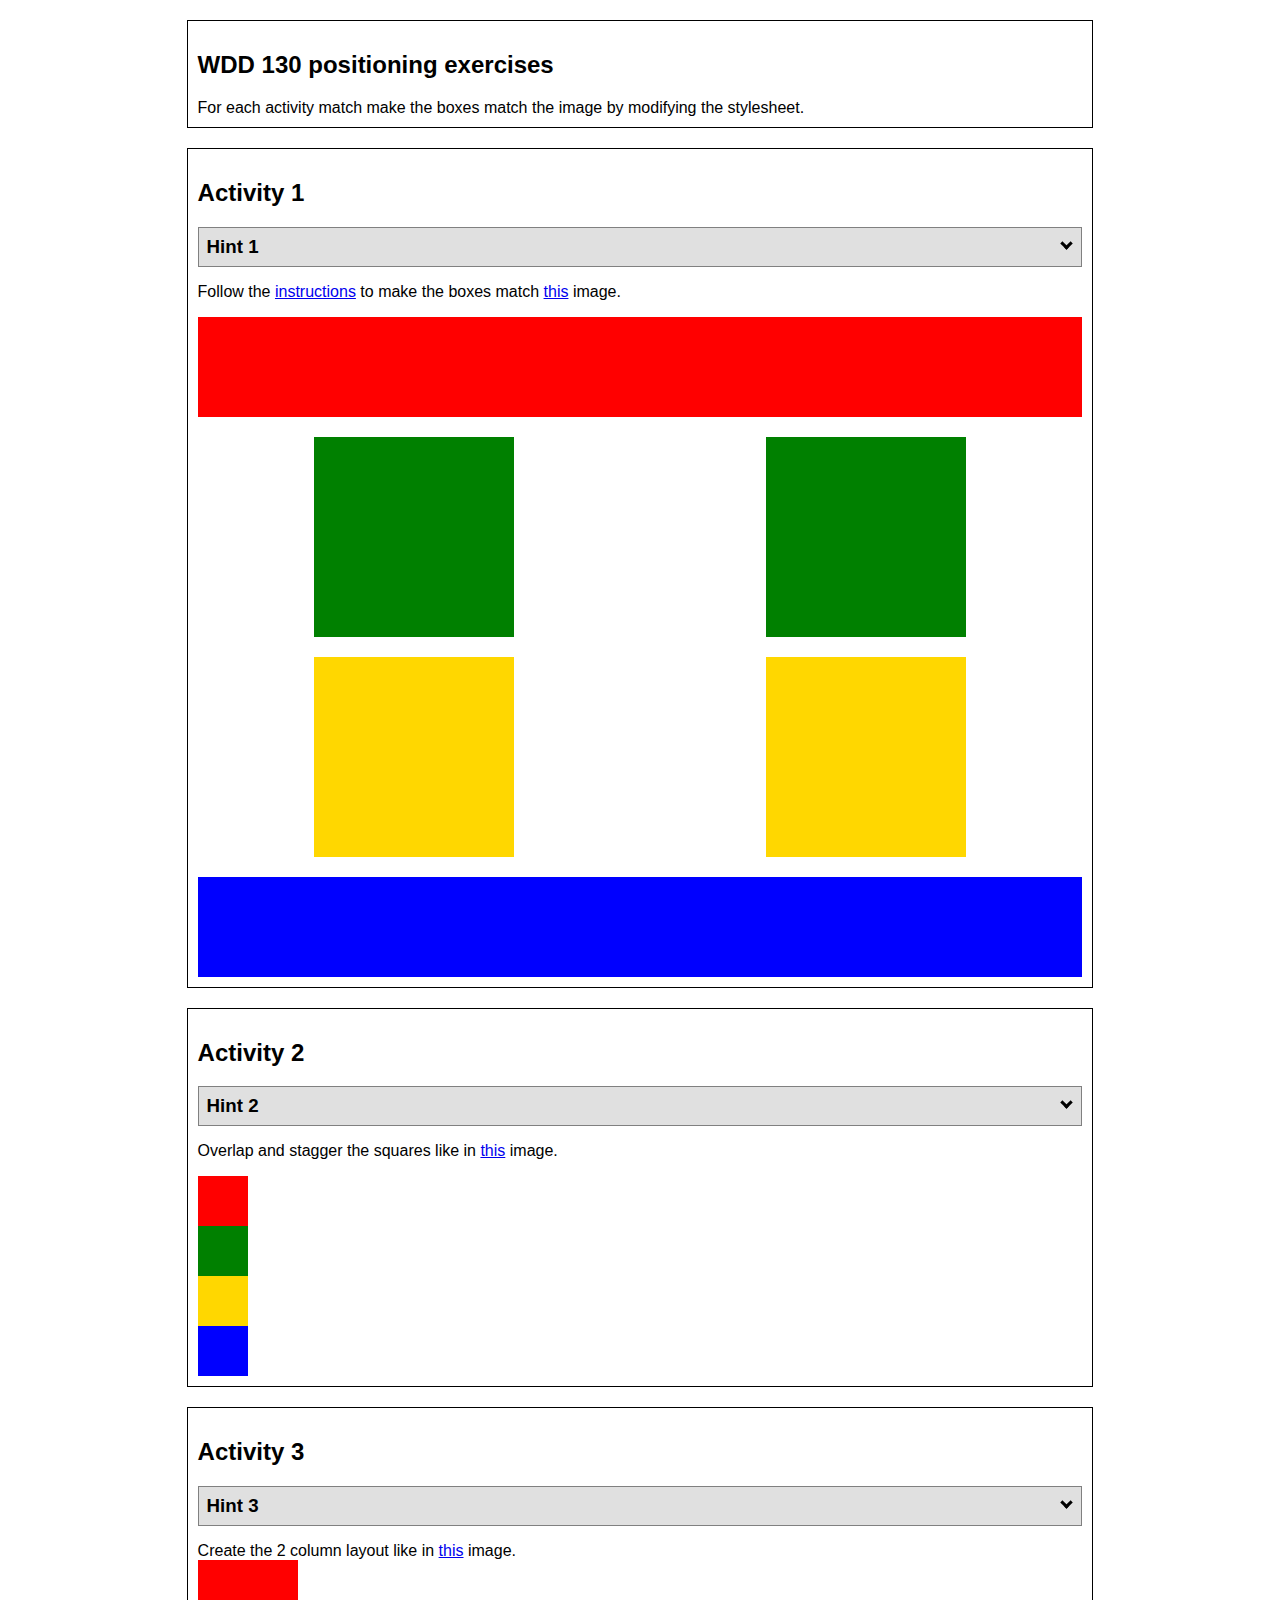
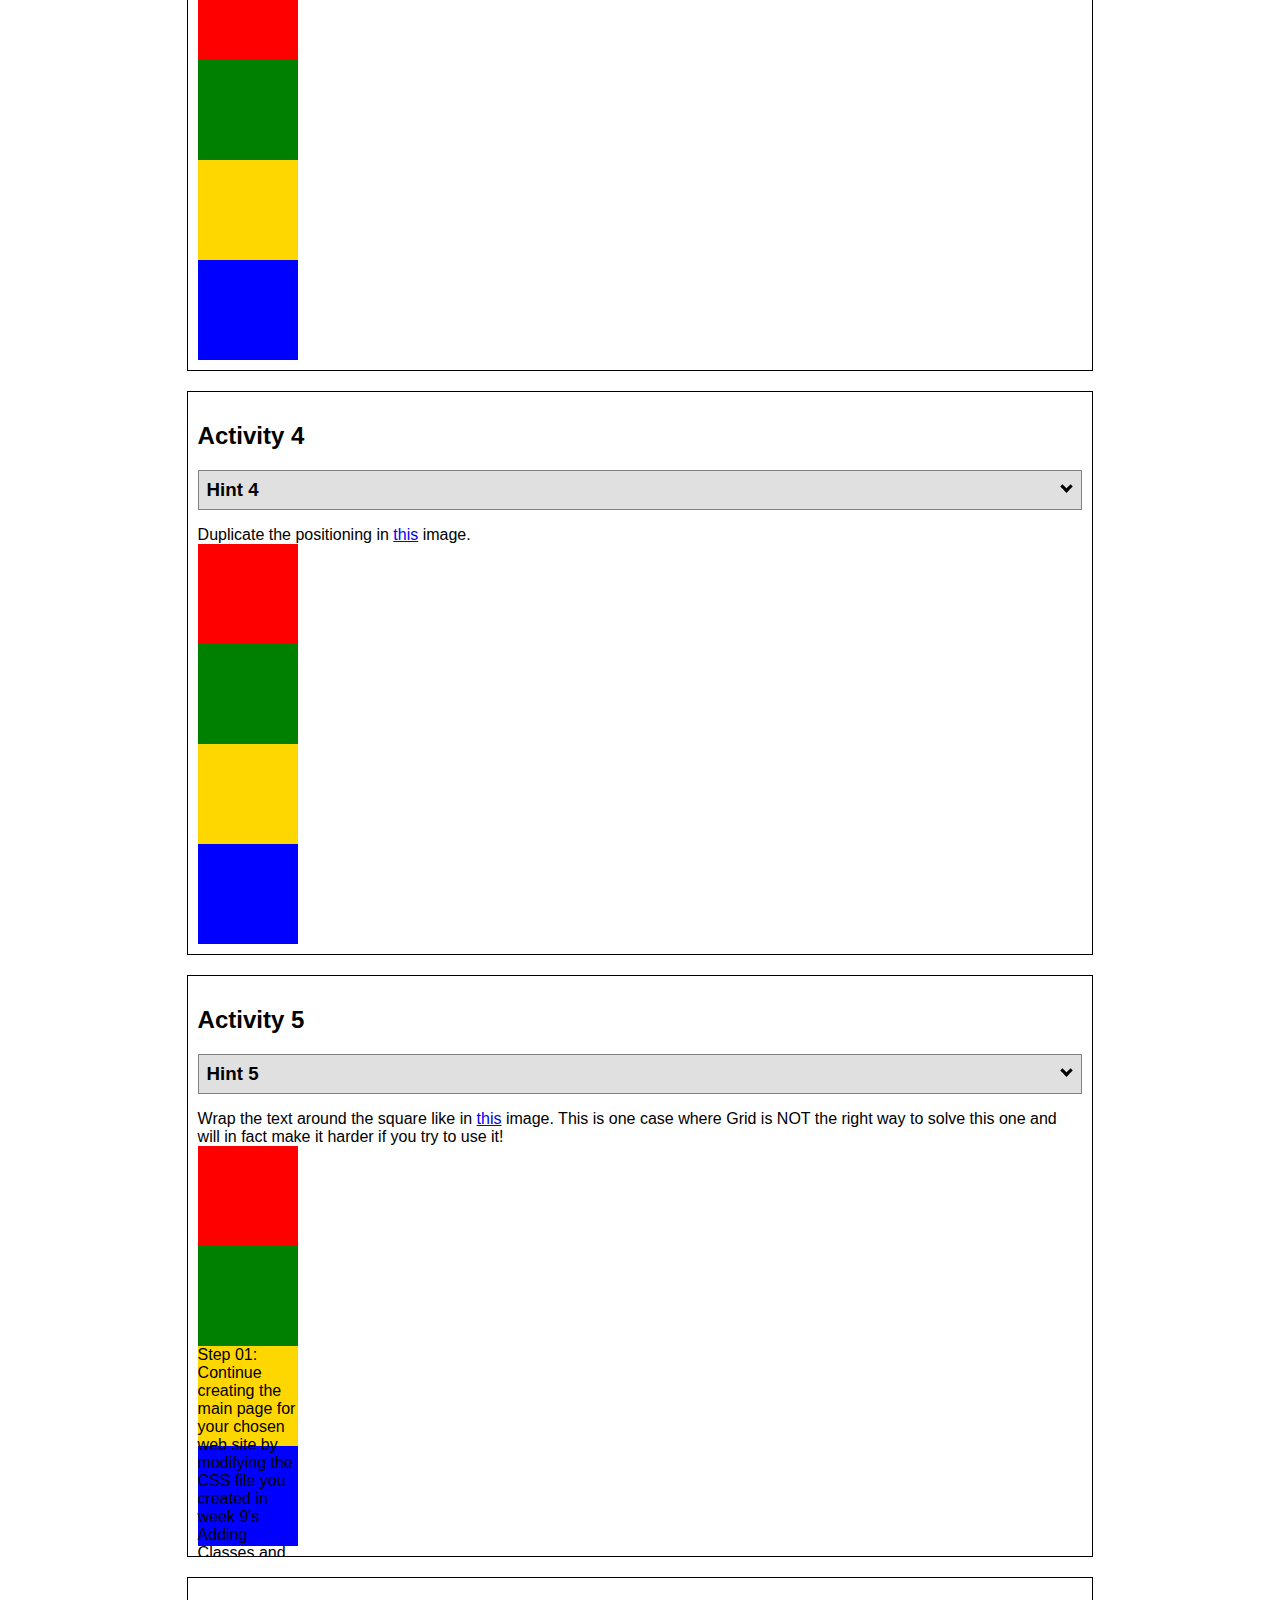
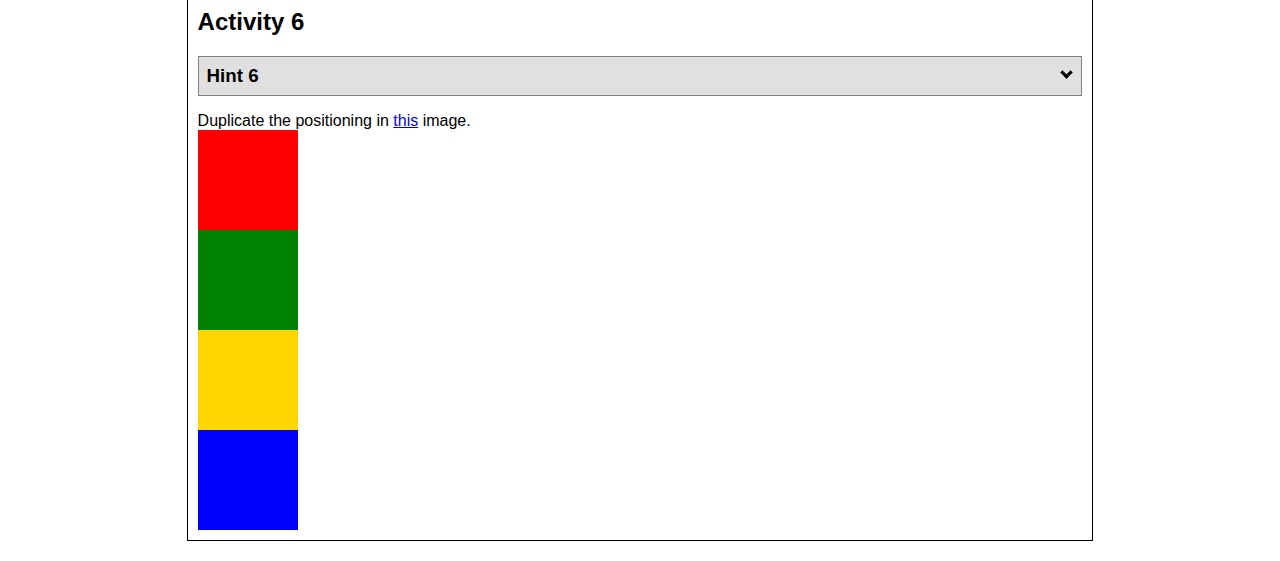
<file: positioning/positioning.html>
<!DOCTYPE html>
<html lang="en">
  <head>
    <!-- HTML - Name: positioning.html -->
    <title>Positioning Activity</title>
    <link rel="stylesheet" type="text/css" href="positionstyles.css" />
  </head>
  <body>
    <div class="activity">
      <h2>WDD 130 positioning exercises</h2>
      For each activity match make the boxes match the image by modifying the stylesheet.</div>
    <div class="activity">
      <h2>Activity 1</h2>
      <section class="hint"><input type="checkbox" ><i></i> <h3>Hint 1</h3><div><p>Check out the <a href="https://byui-wdd.github.io/wdd130/activities/w06-css-positioning.html" target="_blank">activity instructions</a> in Ilearn!</p></div></section>
      <p>Follow the <a href="https://byui-wdd.github.io/wdd130/activities/w06-css-positioning.html" target="_blank">instructions</a> to make the boxes match  <a href="https://byui-wdd.github.io/wdd130/images/example1.png" target="_blank">this</a> image.</p>
      <div class="content1" >
        <div class="red1" ></div>
        <div class="green1" ></div>
        <div class="green1" ></div>
        <div class="yellow1"></div>
        <div class="yellow1"></div>
        <div class="blue1"></div>
      </div>
    </div>
    <div class="activity">
      <h2>Activity 2</h2>
      <section class="hint"><input type="checkbox" > <h3>Hint 2</h3><i></i><div>
      <ul>
      <li>grid-template-columns: 50px 50px 50px 50px 50px </li></ul></div></section>
      <p>Overlap and stagger the squares like in <a href="https://byui-wdd.github.io/wdd130/images/example2.png" target="_blank">this</a> image.</p>
      <div class="content2" >
        <div class="red2" ></div>
        <div class="green2" ></div>
        <div class="yellow2"></div>
        <div class="blue2"></div>
      </div>
    </div>
    <div class="activity">
      <h2>Activity 3</h2>
      <section class="hint"><input type="checkbox" > <h3>Hint 3</h3><i></i><div><p>This one is going to be best solved with CSS Grid. Remember to make the boxes the right width first...then start moving them around. </p><h4>Properties used:</h4><ul><li>display:grid;</li><li>grid-template-columns:</li><li>grid-column-gap:</li>
        <li>grid-column:</li>  </ul></div></section>
      Create the 2 column layout like in <a href="https://byui-wdd.github.io/wdd130/images/example3.png" target="_blank">this</a>  image.
      <div class="content3" >
        <div class="red3" ></div>
        <div class="green3" ></div>
        <div class="yellow3"></div>
        <div class="blue3"></div>
      </div>
    </div>
    <div class="activity">
      <h2>Activity 4</h2>
      <section class="hint"><input type="checkbox" > <h3>Hint 4</h3><i></i><div><p>For the others we have been primarily concerned with width. For this one you will need to adjust height as well. </p><h4>Properties used:</h4><ul><li>display:grid;</li><li>grid-template-columns:</li><li>grid-row:</li></ul></div></section>
      Duplicate the positioning in <a href="https://byui-wdd.github.io/wdd130/images/example4.png" target="_blank">this</a> image. 
      <div class="content4" >
        <div class="red4" ></div>
        <div class="green4" ></div>
        <div class="yellow4"></div>
        <div class="blue4"></div>
      </div>
    </div>

    <div class="activity">
      <h2>Activity 5</h2>
      <section class="hint"><input type="checkbox" > <h3>Hint 5</h3><i></i><div><p>Grid is <strong>not</strong> the right way to do this.  In fact there is only one way to really do that...and that is with float. Remember that we float the thing we want the text to wrap around.  Also remember to start by making all the shapes the right size and shape.</p><h4>Properties used:</h4><ul><li>float: left;</li></ul></div></section>
      Wrap the text around the square like in <a href="https://byui-wdd.github.io/wdd130/images/example5.png" target="_blank">this</a> image. This is one case where Grid is NOT the right way to solve this one and will in fact make it harder if you try to use it!
      <div class="content5" >
        <div class="red5" ></div>
        <div class="green5" ></div>
        <div class="yellow5">Step 01: Continue creating the main page for your chosen web site by modifying the CSS file you created in week 9's Adding Classes and IDs to Your Website assignment. This week, you will position all of the content on your main page using the CSS positioning techniques taught in KhanAcademy. When you are done, your webpage layout should reflect what you outlined in the wireframe you designed in the assignment Your Own Site Diagram and Wireframe in week 3. <br />
          If you have changed your mind on how you want the content of your main page laid out, take an opportunity to update your wireframe before completing this assignment (it is much easier to experiment with different layouts in a wireframe than it is to do so by modifying the CSS). Also, if you find that you are having trouble with using CSS positioning, feel free to review the concepts at the learn layout site: http://learnlayout.com/. You should be able to apply these principles to your site. For futher help, refer back to the Max Design site used in the beginning of the course for an example of how to implement your site design.</div>
        <div class="blue5"></div>
      </div>
    </div>
    <div class="activity">
      <h2>Activity 6</h2>
      <section class="hint"><input type="checkbox" > <h3>Hint 6</h3><i></i><div><p>This one is all about visualizing the grid behind the layout. If you are having a hard time doing that first: all the sizes are even multiples of 100, and second here is another example with the lines drawn: <a href="https://byui-wdd.github.io/wdd130/images/example6-hint.png" target="_blank">example 6 with lines</a>. For this one you will find it easiest if you use px for the column width. You can also use <kbd>z-index</kbd> to control the element layering.    </p><h4>Properties used:</h4><ul><li>display:grid;</li><li>grid-template-columns:</li><li>grid-column:</li><li>grid-row:</li><li><a href="https://www.w3schools.com/cssref/pr_pos_z-index.asp" target="_blank">z-index:</a></li></ul></div></section>
      Duplicate the positioning in <a href="https://byui-wdd.github.io/wdd130/images/example6.png" target="_blank">this</a> image.
      <div class="content6" >
        <div class="red6" ></div>
        <div class="green6" ></div>
        <div class="yellow6"></div>
        <div class="blue6"></div>
      </div>
    </div>
  </body>
</html>
</file>
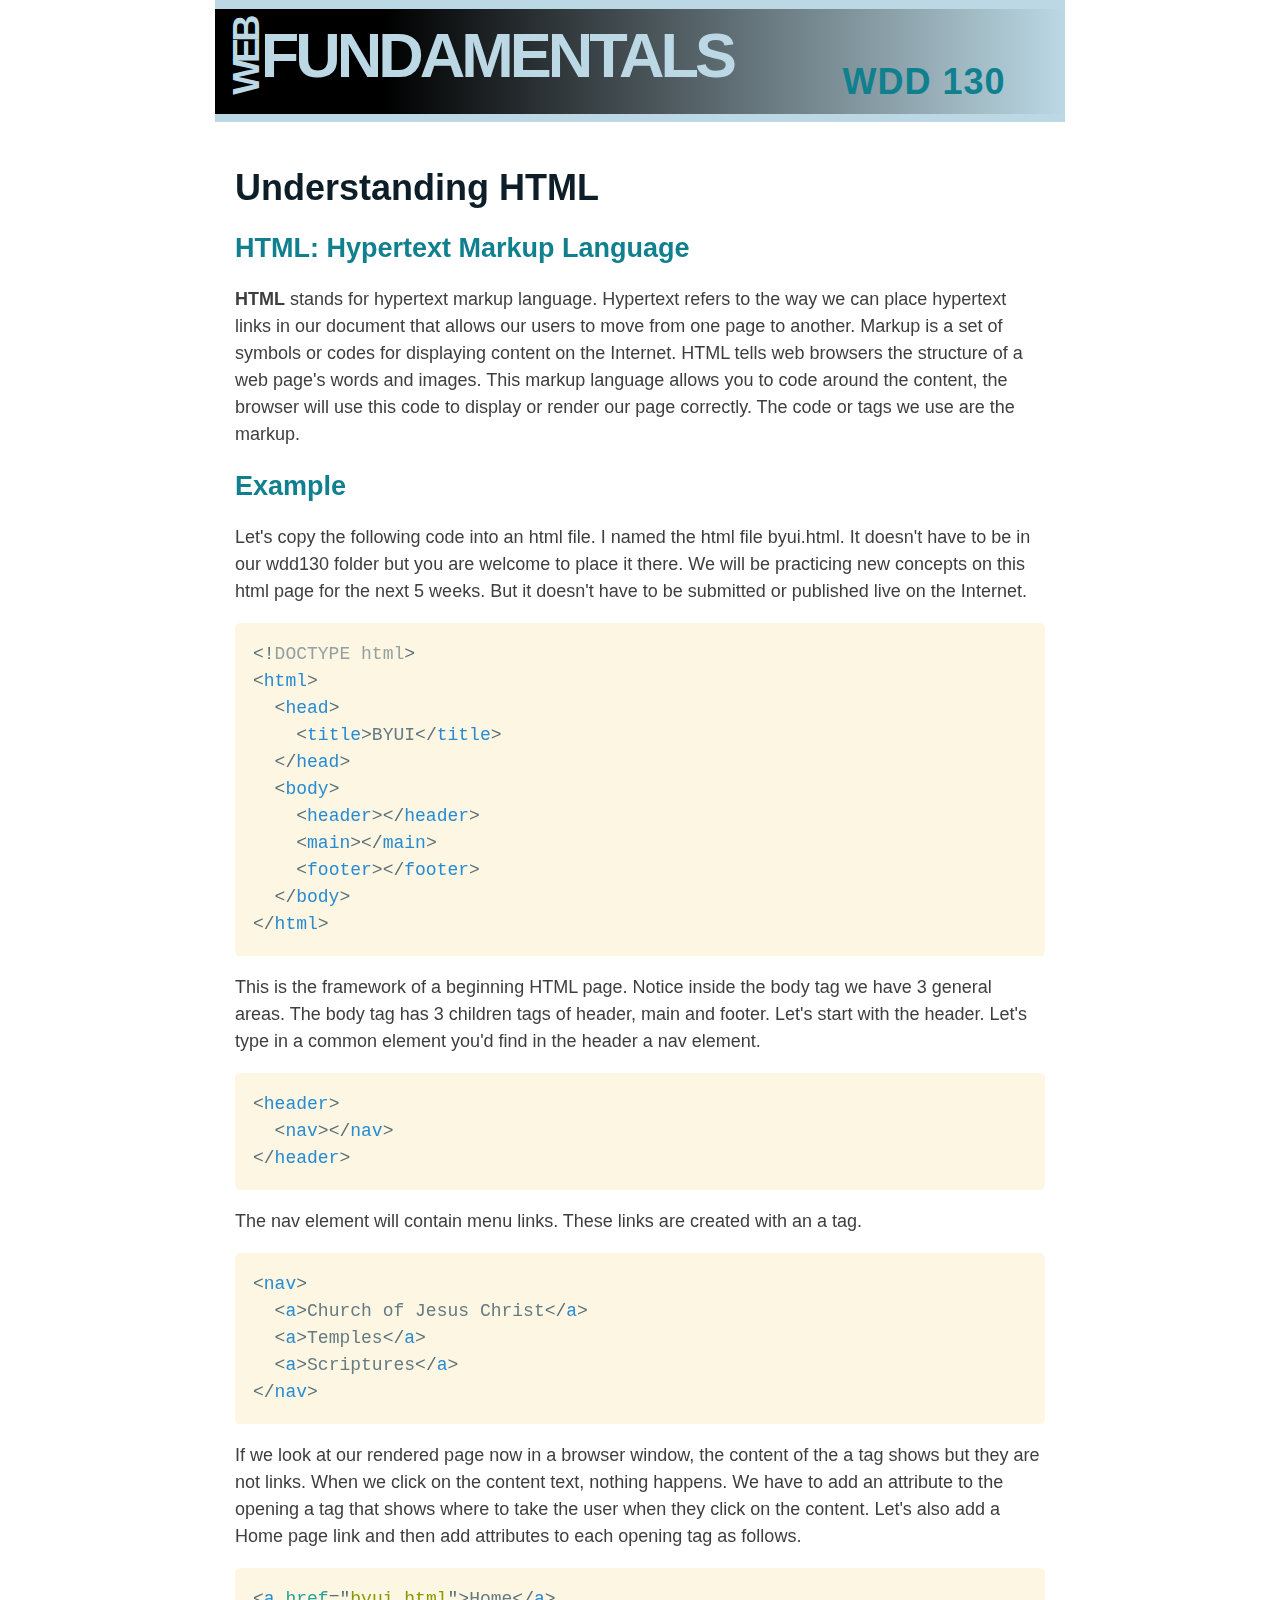
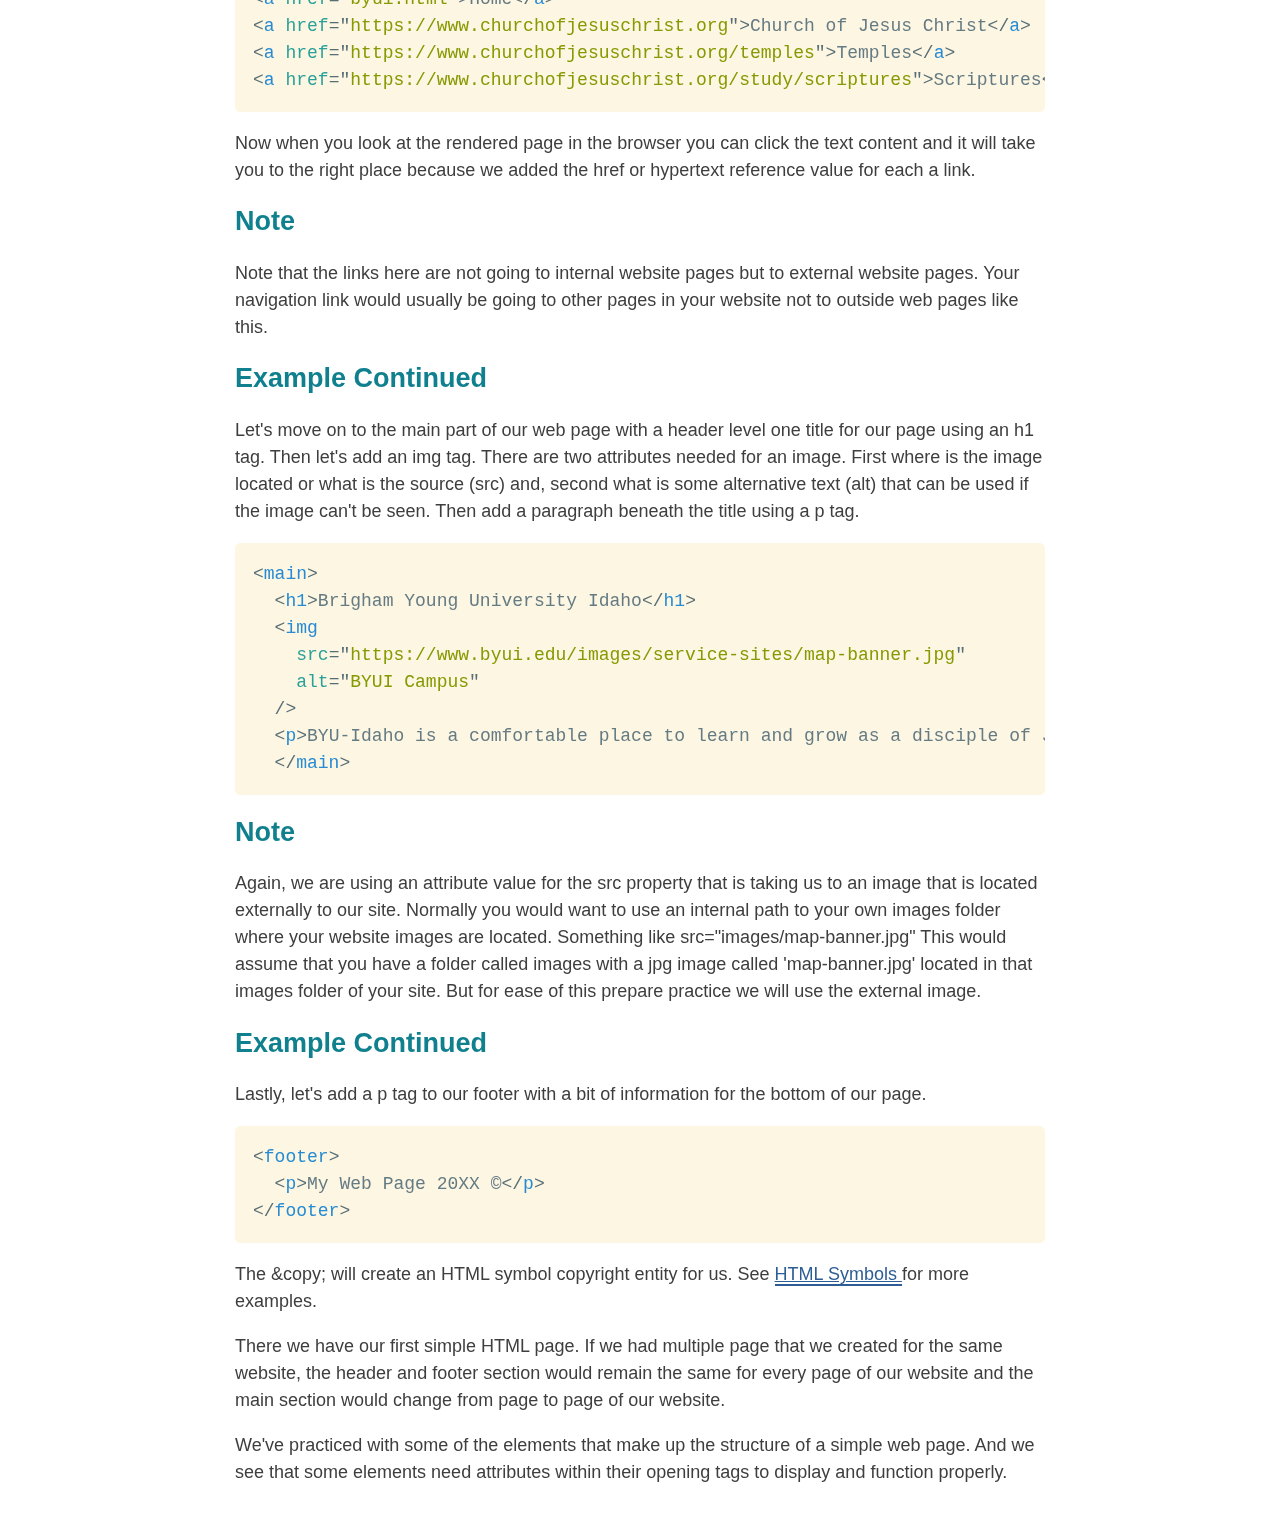
<file: W01 - WDD130/HTML Intro Practice.html>
<!DOCTYPE html>
<!-- saved from url=(0073)https://byui-wdd.github.io/wdd130/activities/w01-html-intro-practice.html -->
<html lang="en"><head><meta http-equiv="Content-Type" content="text/html; charset=UTF-8">
    
    <meta http-equiv="X-UA-Compatible" content="IE=edge">
    <meta name="viewport" content="width=device-width, initial-scale=1.0">
    <link rel="stylesheet" href="./HTML Intro Practice_files/prism-light.css">
    <link rel="stylesheet" href="./HTML Intro Practice_files/course.css">
    <title>HTML Intro Practice</title>
</head>

<body data-new-gr-c-s-check-loaded="14.1105.0" data-gr-ext-installed="">
    <div id="content">
        <header class="headerBanner">
            <div>
                <h1><span>WEB</span> Fundamentals</h1>
                <h2>WDD 130</h2>
            </div>
        </header>
        <main>
            <h1>Understanding HTML</h1>




            <h2 id="html:-hypertext-markup-language" tabindex="-1">HTML: Hypertext Markup Language </h2>
            <p><strong>HTML</strong> stands for hypertext markup language. Hypertext refers to the way we can place
                hypertext links in our document that allows our users to move from one page to another. Markup is a set
                of symbols or codes for displaying content on the Internet. HTML tells web browsers the structure of a
                web page's words and images. This markup language allows you to code around the content, the browser
                will use this code to display or render our page correctly. The code or tags we use are the markup.</p>
            
            <h2 id="example" tabindex="-1">Example </h2>
            <p>Let's copy the following code into an html file. I named the html file byui.html. It doesn't have to be in our wdd130 folder but you are welcome to place it there. We will be practicing new concepts on this html page for the next 5 weeks. But it doesn't have to be submitted or published live on the Internet.</p>
            <pre class="language-html"><code class="language-html"><span class="token doctype"><span class="token punctuation">&lt;!</span><span class="token doctype-tag">DOCTYPE</span> <span class="token name">html</span><span class="token punctuation">&gt;</span></span><br><span class="token tag"><span class="token tag"><span class="token punctuation">&lt;</span>html</span><span class="token punctuation">&gt;</span></span><br>  <span class="token tag"><span class="token tag"><span class="token punctuation">&lt;</span>head</span><span class="token punctuation">&gt;</span></span><br>    <span class="token tag"><span class="token tag"><span class="token punctuation">&lt;</span>title</span><span class="token punctuation">&gt;</span></span>BYUI<span class="token tag"><span class="token tag"><span class="token punctuation">&lt;/</span>title</span><span class="token punctuation">&gt;</span></span><br>  <span class="token tag"><span class="token tag"><span class="token punctuation">&lt;/</span>head</span><span class="token punctuation">&gt;</span></span><br>  <span class="token tag"><span class="token tag"><span class="token punctuation">&lt;</span>body</span><span class="token punctuation">&gt;</span></span><br>    <span class="token tag"><span class="token tag"><span class="token punctuation">&lt;</span>header</span><span class="token punctuation">&gt;</span></span><span class="token tag"><span class="token tag"><span class="token punctuation">&lt;/</span>header</span><span class="token punctuation">&gt;</span></span><br>    <span class="token tag"><span class="token tag"><span class="token punctuation">&lt;</span>main</span><span class="token punctuation">&gt;</span></span><span class="token tag"><span class="token tag"><span class="token punctuation">&lt;/</span>main</span><span class="token punctuation">&gt;</span></span><br>    <span class="token tag"><span class="token tag"><span class="token punctuation">&lt;</span>footer</span><span class="token punctuation">&gt;</span></span><span class="token tag"><span class="token tag"><span class="token punctuation">&lt;/</span>footer</span><span class="token punctuation">&gt;</span></span><br>  <span class="token tag"><span class="token tag"><span class="token punctuation">&lt;/</span>body</span><span class="token punctuation">&gt;</span></span><br><span class="token tag"><span class="token tag"><span class="token punctuation">&lt;/</span>html</span><span class="token punctuation">&gt;</span></span></code></pre>
            <p>This is the framework of a beginning HTML page. Notice inside the body tag we have 3 general areas. The
                body tag has 3 children tags of header, main and footer. Let's start with the header. Let's type in a
                common element you'd find in the header a nav element.</p>
            <pre class="language-html"><code class="language-html"><span class="token tag"><span class="token tag"><span class="token punctuation">&lt;</span>header</span><span class="token punctuation">&gt;</span></span><br>  <span class="token tag"><span class="token tag"><span class="token punctuation">&lt;</span>nav</span><span class="token punctuation">&gt;</span></span><span class="token tag"><span class="token tag"><span class="token punctuation">&lt;/</span>nav</span><span class="token punctuation">&gt;</span></span><br><span class="token tag"><span class="token tag"><span class="token punctuation">&lt;/</span>header</span><span class="token punctuation">&gt;</span></span></code></pre>
            <p>The nav element will contain menu links. These links are created with an a tag.</p>
            <pre class="language-html"><code class="language-html"><span class="token tag"><span class="token tag"><span class="token punctuation">&lt;</span>nav</span><span class="token punctuation">&gt;</span></span><br>  <span class="token tag"><span class="token tag"><span class="token punctuation">&lt;</span>a</span><span class="token punctuation">&gt;</span></span>Church of Jesus Christ<span class="token tag"><span class="token tag"><span class="token punctuation">&lt;/</span>a</span><span class="token punctuation">&gt;</span></span><br>  <span class="token tag"><span class="token tag"><span class="token punctuation">&lt;</span>a</span><span class="token punctuation">&gt;</span></span>Temples<span class="token tag"><span class="token tag"><span class="token punctuation">&lt;/</span>a</span><span class="token punctuation">&gt;</span></span><br>  <span class="token tag"><span class="token tag"><span class="token punctuation">&lt;</span>a</span><span class="token punctuation">&gt;</span></span>Scriptures<span class="token tag"><span class="token tag"><span class="token punctuation">&lt;/</span>a</span><span class="token punctuation">&gt;</span></span><br><span class="token tag"><span class="token tag"><span class="token punctuation">&lt;/</span>nav</span><span class="token punctuation">&gt;</span></span></code></pre>
            <p>If we look at our rendered page now in a browser window, the content of the a tag shows but they are not
                links. When we click on the content text, nothing happens. We have to add an attribute to the opening a
                tag that shows where to take the user when they click on the content. Let's also add a Home page link and then add attributes to each opening
                tag as follows.</p>
            <pre class="language-html"><code class="language-html"><span class="token tag"><span class="token tag"><span class="token punctuation">&lt;</span>a</span> <span class="token attr-name">href</span><span class="token attr-value"><span class="token punctuation attr-equals">=</span><span class="token punctuation">"</span>byui.html<span class="token punctuation">"</span></span><span class="token punctuation">&gt;</span></span>Home<span class="token tag"><span class="token tag"><span class="token punctuation">&lt;/</span>a</span><span class="token punctuation">&gt;</span></span><br><span class="token tag"><span class="token tag"><span class="token punctuation">&lt;</span>a</span> <span class="token attr-name">href</span><span class="token attr-value"><span class="token punctuation attr-equals">=</span><span class="token punctuation">"</span>https://www.churchofjesuschrist.org<span class="token punctuation">"</span></span><span class="token punctuation">&gt;</span></span>Church of Jesus Christ<span class="token tag"><span class="token tag"><span class="token punctuation">&lt;/</span>a</span><span class="token punctuation">&gt;</span></span><br><span class="token tag"><span class="token tag"><span class="token punctuation">&lt;</span>a</span> <span class="token attr-name">href</span><span class="token attr-value"><span class="token punctuation attr-equals">=</span><span class="token punctuation">"</span>https://www.churchofjesuschrist.org/temples<span class="token punctuation">"</span></span><span class="token punctuation">&gt;</span></span>Temples<span class="token tag"><span class="token tag"><span class="token punctuation">&lt;/</span>a</span><span class="token punctuation">&gt;</span></span><br><span class="token tag"><span class="token tag"><span class="token punctuation">&lt;</span>a</span> <span class="token attr-name">href</span><span class="token attr-value"><span class="token punctuation attr-equals">=</span><span class="token punctuation">"</span>https://www.churchofjesuschrist.org/study/scriptures<span class="token punctuation">"</span></span><span class="token punctuation">&gt;</span></span>Scriptures<span class="token tag"><span class="token tag"><span class="token punctuation">&lt;/</span>a</span><span class="token punctuation">&gt;</span></span></code></pre>
            <p>Now when you look at the rendered page in the browser you can click the text content and it will take you
                to the right place because we added the href or hypertext reference value for each a link.</p>
            <h2 id="note" tabindex="-1">Note</h2>
            <p>Note that the links here are not going to internal website pages but to external website pages. Your
                navigation link would usually be going to other pages in your website not to outside web pages like
                this.</p>
            <h2 id="example-continued" tabindex="-1">Example Continued</h2>
            <p>Let's move on to the main part of our web page with a header level one title for our page using an h1 tag. Then let's add an img tag. There are two attributes
                needed for an image. First where is the image located or what is the source (src) and, second what is
                some alternative text (alt) that can be used if the image can't be seen. Then add a paragraph beneath the title using a p tag.</p>
            <pre class="language-html"><code class="language-html"><span class="token tag"><span class="token tag"><span class="token punctuation">&lt;</span>main</span><span class="token punctuation">&gt;</span></span><br>  <span class="token tag"><span class="token tag"><span class="token punctuation">&lt;</span>h1</span><span class="token punctuation">&gt;</span></span>Brigham Young University Idaho<span class="token tag"><span class="token tag"><span class="token punctuation">&lt;/</span>h1</span><span class="token punctuation">&gt;</span></span><br>  <span class="token tag"><span class="token tag"><span class="token punctuation">&lt;</span>img</span><br>    <span class="token attr-name">src</span><span class="token attr-value"><span class="token punctuation attr-equals">=</span><span class="token punctuation">"</span>https://www.byui.edu/images/service-sites/map-banner.jpg<span class="token punctuation">"</span></span><br>    <span class="token attr-name">alt</span><span class="token attr-value"><span class="token punctuation attr-equals">=</span><span class="token punctuation">"</span>BYUI Campus<span class="token punctuation">"</span></span><br>  <span class="token punctuation">/&gt;</span></span><br>  <span class="token tag"><span class="token tag"><span class="token punctuation">&lt;</span>p</span><span class="token punctuation">&gt;</span></span>BYU-Idaho is a comfortable place to learn and grow as a disciple of Jesus Christ because students, faculty, and employees share a commitment to live the gospel.<span class="token tag"><span class="token tag"><span class="token punctuation">&lt;/</span>p</span><span class="token punctuation">&gt;</span></span><br>  <span class="token tag"></span><span class="token tag"><span class="token punctuation">&lt;/</span>main</span><span class="token punctuation">&gt;</span></code></pre>
            <h2 id="note-1" tabindex="-1">Note</h2>
            <p>Again, we are using an attribute value for the src property that is taking us to an image that is located
                externally to our site. Normally you would want to use an internal path to your own images folder where
                your website images are located. Something like src="images/map-banner.jpg" This would assume
                that you have a folder called images with a jpg image called 'map-banner.jpg' located in that images
                folder of your site. But for ease of this prepare practice we will use the external image.</p>
            <h2 id="example-continued-1" tabindex="-1">Example Continued</h2>
            <p>Lastly, let's add a p tag to our footer with a bit of information for the bottom of our page.</p>
            <pre class="language-html"><code class="language-html"><span class="token tag"><span class="token tag"><span class="token punctuation">&lt;</span>footer</span><span class="token punctuation">&gt;</span></span><br>  <span class="token tag"><span class="token tag"><span class="token punctuation">&lt;</span>p</span><span class="token punctuation">&gt;</span></span>My Web Page 20XX ©<span class="token tag"><span class="token tag"><span class="token punctuation">&lt;/</span>p</span><span class="token punctuation">&gt;</span></span><br><span class="token tag"><span class="token tag"><span class="token punctuation">&lt;/</span>footer</span><span class="token punctuation">&gt;</span></span></code></pre>
            <p>The &amp;copy; will create an HTML symbol copyright entity for us. See <a href="https://www.w3schools.com/html/html_symbols.asp"> HTML Symbols  </a>for more examples.</p>
            <p>There we have our first simple HTML page. If we had multiple page that we created for the same website,
                the header and footer section would remain the same for every page of our website and the main section
                would change from page to page of our website.</p>
            <p>We've practiced with some of the elements that make up the structure of a simple web page. And we see
                that some elements need attributes within their opening tags to display and function properly.</p>
            




        </main>
    </div>


</body><grammarly-desktop-integration data-grammarly-shadow-root="true"><template shadowrootmode="open"><style>
  div.grammarly-desktop-integration {
    position: absolute;
    width: 1px;
    height: 1px;
    padding: 0;
    margin: -1px;
    overflow: hidden;
    clip: rect(0, 0, 0, 0);
    white-space: nowrap;
    border: 0;
    -moz-user-select: none;
    -webkit-user-select: none;
    -ms-user-select:none;
    user-select:none;
  }

  div.grammarly-desktop-integration:before {
    content: attr(data-content);
  }
</style><div aria-label="grammarly-integration" role="group" tabindex="-1" class="grammarly-desktop-integration" data-content="{&quot;mode&quot;:&quot;full&quot;,&quot;isActive&quot;:true,&quot;isUserDisabled&quot;:false}"></div></template></grammarly-desktop-integration></html>
</file>
<file: positioning/positionstyles.css>
/* CSS - Name: "positionstyles.css" */
/* Activity 1 styles */
.content1 {
  /* This is the parent of the activity 1 boxes. */
  display: grid;
  grid-template-columns: 1fr 1fr;
  justify-items: center;
  gap: 20px
}
.red1 { 
  width: 100%; 
  height: 100px; 
  background-color: red; 
  grid-column: 1/3;

} 
.green1 {
  width: 200px; 
  height: 200px; 
  background-color: green; 

} 
.yellow1 {
  width: 200px; 
  height: 200px; 
  background-color: gold; 
} 
.blue1 {
  width: 100%; 
  height: 100px; 
  background-color: blue;
  grid-column: 1/3; 
} 
/* Activity 2 styles */ 
.content2 {
  /* This is the parent of the activity 2 boxes. */
  grid-template-columns: 50px 50px 50px 50px;
  justify-items: left;
}
.red2 {
  width: 50px; 
  height: 50px; 
  background-color: red; 
} 
.green2 { 
  width: 50px; 
  height: 50px; 
  background-color: green; 
} 
.yellow2 {
  width: 50px; 
  height: 50px; 
  background-color: gold; 
} 
.blue2 {
  width: 50px; 
  height: 50px; 
  background-color: blue; 
} 
/* Activity 3 styles */ 
.content3 {
  /* This is the parent of the activity 3 boxes. */
}
.red3 {
  width: 100px; 
  height: 100px; 
  background-color: red; 
} 
.green3 {
  width: 100px; 
  height: 100px; 
  background-color: green;
} 
.yellow3 {
  width: 100px; 
  height: 100px; 
  background-color: gold; 
} 
.blue3 {
  width: 100px;
  height: 100px; 
  background-color: blue; 
} 
/* Activity 4 styles */ 
.content4 {
  /* This is the parent of the activity 4 boxes. */
  height: 400px;
}
.red4 {
  width: 100px; 
  height: 100px; 
  background-color: red; 
} 
.green4 {
  width: 100px; 
  height: 100px; 
  background-color: green; 
} 
.yellow4 {
  width: 100px; 
  height: 100px; 
  background-color: gold; 
} 
.blue4 {
  width: 100px; 
  height: 100px; 
  background-color: blue; 
} 
/* Activity 5 styles */ 
.content5 {
  /* This is the parent of the activity 5 boxes. */
  height: 400px;
}
.red5 { 
  width: 100px; 
  height: 100px; 
  background-color: red; 
} 
.green5 { 
  width: 100px; 
  height: 100px; 
  background-color: green; 

} 
.yellow5 {
  width: 100px; 
  height: 100px; 
  background-color: gold; 

} 
.blue5 {
  width: 100px; 
  height: 100px; 
  background-color: blue; 
} 
/* Activity 6 styles */ 
.content6 {
  /* This is the parent of the activity 6 boxes. */
}
.red6 {
  width: 100px; 
  height: 100px; 
  background-color: red; 
} 
.green6 {
  width: 100px; 
  height: 100px; 
  background-color: green; 
} 
.yellow6 {
  width: 100px; 
  height: 100px; 
  background-color: gold; 
} 
.blue6 {
  width: 100px; 
  height: 100px; 
  background-color: blue; 
} 


/* Do not make any changes below here */
.activity {
  width: 70%; 
  margin: 20px auto; 
  font-family: Arial, sans-serif; 
  border: 1px solid black; 
  padding: 10px; 
  clear:both; 
  overflow: auto;
} 

.hint {
  border: 1px solid grey;
  background: #e0e0e0;
  padding: .5em;
  position: relative;
  margin: 1em 0;
}
.hint h3 {
  margin: 0;
}
.hint:hover {
  background: #d0d0d0;
}
.hint > div {
  display: none;
}

.hint input[type=checkbox] {
  position: absolute;
  width: 100%;
  height: 100%;
  opacity: 0;
  z-index: 1;
  cursor: pointer;
}

.hint input[type=checkbox]:checked ~ div {
  display: block;
}

.hint i {
  position: absolute;
  transform: translate(-6px, 0);
  margin-top: 16px;
  right: 10px;
  top: -3px;
}
.hint i:before, .hint i:after {
  content: "";
  position: absolute;
  background-color: black;
  width: 3px;
  height: 9px;
}
.hint i:before {
  transform: translate(2px, 0) rotate(45deg);
}
.hint i:after {
  transform: translate(-2px, 0) rotate(-45deg);
}

.hint input[type=checkbox]:checked ~ i:before {
  transform: translate(-2px, 0) rotate(45deg);
}
.hint input[type=checkbox]:checked ~ i:after {
  transform: translate(2px, 0) rotate(-45deg);
}
.hint a {
  position: relative;
  z-index: 1;
}
</file>
<file: W01 - WDD130/HTML Intro Practice_files/prism-light.css>
/* PrismJS 1.15.0
https://prismjs.com/download.html#themes=prism-solarizedlight&languages=markup+css+clike+javascript&plugins=line-numbers */
/*
 Solarized Color Schemes originally by Ethan Schoonover
 http://ethanschoonover.com/solarized

 Ported for PrismJS by Hector Matos
 Website: https://krakendev.io
 Twitter Handle: https://twitter.com/allonsykraken)
*/

/*
SOLARIZED HEX
--------- -------
base03    #002b36
base02    #073642
base01    #586e75
base00    #657b83
base0     #839496
base1     #93a1a1
base2     #eee8d5
base3     #fdf6e3
yellow    #b58900
orange    #cb4b16
red       #dc322f
magenta   #d33682
violet    #6c71c4
blue      #268bd2
cyan      #2aa198
green     #859900
*/

code[class*='language-'],
pre[class*='language-'] {
  color: #657b83; /* base00 */
  font-family: Consolas, Monaco, 'Andale Mono', 'Ubuntu Mono', monospace;
  text-align: left;
  white-space: pre;
  word-spacing: normal;
  word-break: normal;
  word-wrap: normal;

  line-height: 1.5;

  -moz-tab-size: 4;
  -o-tab-size: 4;
  tab-size: 4;

  -webkit-hyphens: none;
  -moz-hyphens: none;
  -ms-hyphens: none;
  hyphens: none;
}

pre[class*='language-']::-moz-selection,
pre[class*='language-'] ::-moz-selection,
code[class*='language-']::-moz-selection,
code[class*='language-'] ::-moz-selection {
  background: #073642; /* base02 */
}

pre[class*='language-']::selection,
pre[class*='language-'] ::selection,
code[class*='language-']::selection,
code[class*='language-'] ::selection {
  background: #073642; /* base02 */
}

/* Code blocks */
pre[class*='language-'] {
  padding: 1em;
  margin: 0.5em 0;
  overflow: auto;
  border-radius: 0.3em;
}

:not(pre) > code[class*='language-'],
pre[class*='language-'] {
  background-color: #fdf6e3; /* base3 */
}

/* Inline code */
:not(pre) > code[class*='language-'] {
  padding: 0.1em;
  border-radius: 0.3em;
}

.token.comment,
.token.prolog,
.token.doctype,
.token.cdata {
  color: #93a1a1; /* base1 */
}

.token.punctuation {
  color: #586e75; /* base01 */
}

.namespace {
  opacity: 0.7;
}

.token.property,
.token.tag,
.token.boolean,
.token.number,
.token.constant,
.token.symbol,
.token.deleted {
  color: #268bd2; /* blue */
}

.token.selector,
.token.attr-name,
.token.string,
.token.char,
.token.builtin,
.token.url,
.token.inserted {
  color: #2aa198; /* cyan */
}

.token.entity {
  color: #657b83; /* base00 */
  background: #eee8d5; /* base2 */
}

.token.atrule,
.token.attr-value,
.token.keyword {
  color: #859900; /* green */
}

.token.function,
.token.class-name {
  color: #b58900; /* yellow */
}

.token.regex,
.token.important,
.token.variable {
  color: #cb4b16; /* orange */
}

.token.important,
.token.bold {
  font-weight: bold;
}
.token.italic {
  font-style: italic;
}

.token.entity {
  cursor: help;
}

pre[class*='language-'].line-numbers {
  position: relative;
  padding-left: 3.8em;
  counter-reset: linenumber;
}

pre[class*='language-'].line-numbers > code {
  position: relative;
  white-space: inherit;
}

.line-numbers .line-numbers-rows {
  position: absolute;
  pointer-events: none;
  top: 0;
  font-size: 100%;
  left: -3.8em;
  width: 3em; /* works for line-numbers below 1000 lines */
  letter-spacing: -1px;
  border-right: 1px solid #999;

  -webkit-user-select: none;
  -moz-user-select: none;
  -ms-user-select: none;
  user-select: none;
}

.line-numbers-rows > span {
  pointer-events: none;
  display: block;
  counter-increment: linenumber;
}

.line-numbers-rows > span:before {
  content: counter(linenumber);
  color: #999;
  display: block;
  padding-right: 0.8em;
  text-align: right;
}
</file>
<file: W01 - WDD130/HTML Intro Practice_files/course.css>
/******************************************************** The purpose of course.css is to house only the css specific to an individual course. The online.css houses all the default template formatting. ********************************************************/

/* DO NOT DELETE OR MODIFY THIS IMPORT */

/* @import url('https://content.byui.edu/integ/gen/599082e0-3e89-4fd9-ac69-2615865d63c7/0/online.css'); */

/* Add Course Specific css Below */

html {
  /* background: -webkit-radial-gradient(ellipse, #87c6e0 0%, #00273a 100%) fixed;
  background: radial-gradient(ellipse, #87c6e0 0%, #00273a 100%) fixed; */
}
body {
  font-family: 'Trebuchet MS', 'Lucida Sans Unicode', 'Lucida Grande',
    'Lucida Sans', Arial, sans-serif;
  font-size: 18px;
  margin: 0;
}
img {
  max-width: 100%;
}
h1 {
  color: #0d1e28;
}

h2 {
  color: #10808e;
}

h3 {
  color: #383838;
}

h4 {
  color: #10808e;
}

h5 {
  color: #383838; 
}

a {
  color: #2d5d94;
  border-bottom: 2px solid #2d5d94;
}

a:hover {
  color: #14304f;
  border-bottom: 2px solid #14304f;
}

a:visited {
  color: #14304f;
  border-bottom: 2px solid #14304f;
}
i{
  padding: 0;
}
p{
  line-height: 1.5em;
}
#content {
  /* width: 90%; */
  max-width: 850px;
  margin: 0 auto;
  background-color: white;
  /* box-shadow: 0 0 12px #000000; */
}
iframe {
  display: block;
  margin: 15px auto;
}
li {
  padding: 5px;
  line-height: 1.5em;
}
/*
<div>
  <h1><span>WEB</span> Fundamentals</h1>
  <h2>WDD 130</h2>
</div> 
*/
.headerBanner {
  padding: 0.2em 0;
  background-color: #bbd8e4;
  font-family: 'Lucida Console', 'Lucida Grande', 'Lucida Sans', Arial,
    sans-serif;
  text-transform: uppercase;
  letter-spacing: -4px;
}

.headerBanner > div {
  display: flex;
  flex-flow: row wrap;
  justify-content: space-between;
  margin: 0.3em 0;
  padding: 0.3em;
  background: linear-gradient(
    to right,
    rgba(0, 0, 0, 1) 0%,
    rgba(0, 0, 0, 1) 20%,
    rgba(0, 0, 0, 0) 100%
  );
}
.headerBanner h1 {
  color: #bbd8e4;
  font-size: 3.5em;
  margin: 5px;
  display: flex;
}
@media screen and (max-width: 500px) {
  .headerBanner h1 {
    font-size: 10vw;
  }
}
.headerBanner h1 > span {
  font-size: 0.6em;
  writing-mode: vertical-lr;

  transform: rotate(180deg);
  padding-top: 0.2em;
  margin-right: -0.2em;
}
.headerBanner h2 {
  align-self: flex-end;
  margin-right: 1.5em;
  margin-bottom: 5px;
  font-size: 2em;
  letter-spacing: 1px;
  font-family: -apple-system, BlinkMacSystemFont, 'Segoe UI', Roboto, Oxygen,
    Ubuntu, Cantarell, 'Open Sans', 'Helvetica Neue', sans-serif;
}
.headerLogo {
  background-color: #14304f;

  display: flex;
  flex-flow: row wrap;
  padding: 0.8em;
}

.headerLogo h1 {
  border-left: 1px solid;
  line-height: 3em;
  padding-left: 0.6em;
  color: white;
}
.headerLogo .logo {
  margin-right: 0.6em;

  align-self: center;
}
.byui {
  width: 80%;
  margin: 0 auto;
}
main {
  position: relative;
  padding: 20px;
  color: #3e3e3e;
  /* background-color: #f0f0f0; */
}
.fm img {
  width: 300px;
}
.fm .wide {
  width: 400px;
}
@media screen and (min-width: 1200px) {
  /* main {
    columns: 2;
    height: 80vh;
    overflow: scroll;
  } */
}
#mainNav {
  background-color: #f0f0f0;
  position: relative;
}
#mainNav > input {
  position: absolute;
  opacity: 0;
  width: 100%;
  left: 0;
  right: 0;
  height: 3em;
  cursor: pointer;
  z-index: 10;
}
#mainNav > h2 {
  margin: 0;
  text-align: center;
  line-height: 2em;
}

i {
  /* border: solid black; */
  border-width: 0 3px 3px 0;
  display: inline-block;
  padding: 5px;
  margin: 0 0 3px 3px;
}

.arrow {
  transform: rotate(45deg);
  -webkit-transform: rotate(45deg);
}

#mainNav > input:checked + h2 > .arrow {
  transform: rotate(-135deg);
  -webkit-transform: rotate(-135deg);
}

.navLists {
  display: none;
  flex-wrap: wrap;
  justify-content: space-around;
  opacity: 0;
  transition: all 0.3s;
}
#mainNav > input:checked ~ .navLists {
  display: flex;
  opacity: 1;
}
nav ol > li,
nav ul > li {
  padding: 5px;
}

#footer {
  color: #e2e2e2;
  background-color: #14304f;
}

/******************************************** SPLASH PAGE STYLING *********************************************/

.splash #article {
  color: #eaeaea;
  background-color: #0e4c5f;
}

.splash h1 {
  color: #fafafa;
}

.splash h2 {
  color: #bbd8e4;
}

.splash h3 {
  color: #e3e3e3;
}

.splash h4 {
  color: #bbd8e4;
}

.splash h5 {
  color: #e3e3e3;
}

.splash a {
  color: #a1d7ff;
  border-bottom: 2px solid #a1d7ff;
}

.splash a:hover {
  color: #e59f55;
  border-bottom: 2px solid #e59f55;
}

.splash a:visited {
  color: #e59f55;
  border-bottom: 2px solid #e59f55;
}

.splash #footer {
  color: #e2e2e2;
  background-color: #4487a3;
}

/******************************************** FEATURES STYLING *********************************************/

/* Callout box */
.callout {
  display: block;

  margin: 15px auto;
  width: 90%;
  padding: 10px;
  border: 1px solid black;
  color: #292929;
  background: #bbd8e4;
}

/* Drop downs */

.drop-down {
  background: #1c5571;
}

.drop-down:hover {
  background: #053349;
}

/* Rubric table */

/* Column headings */

.rubric tr:first-child th {
  background-color: #1c5571;
}

/* Row headings */

.rubric th {
  background-color: #1e698d;
}

/* Mouseover popups */

#main .popup {
  border-bottom: dotted 2px #00273a;
}

#main .popup span {
  background: #00273a;
}

#main .popup:after {
  border-color: #00273a transparent transparent transparent;
}

.fig-block {
  display: flex;
  flex-flow: row wrap;
  margin: 1em auto;
}

.fig-block > * {
  max-width: 100%;
  flex: 1 1 auto;
}

.fig-block figure {
  text-align: center;
}
.fig-block figure > a {
  text-decoration: none;
  border-bottom: none;
}
figcaption {
  font-size: 0.8em;
  text-align: center;
}
.right {
  float: right;
  padding: 0 20px 20px 20px;
}
.clearfix:after {
  content: '';
  display: table;
  clear: both;
}

.hint {
  border: 1px solid grey;
  background: #e0e0e0;
  padding: 0.5em;
  position: relative;
  margin: 1em 0;
}
.hint h3 {
  margin: 0;
}
.hint:hover {
  background: #d0d0d0;
}
.hint > div {
  display: none;
}

.hint input[type='checkbox'] {
  position: absolute;
  width: 100%;
  height: 100%;
  opacity: 0;
  z-index: 1;
  cursor: pointer;
}

.hint input[type='checkbox']:checked ~ div {
  display: block;
}

.hint i {
  position: absolute;
  transform: translate(-6px, 0);
  margin-top: 16px;
  right: 10px;
  top: -3px;
  border: 0;
}
.hint i:before,
.hint i:after {
  content: '';
  position: absolute;
  background-color: black;
  width: 3px;
  height: 9px;
}
.hint i:before {
  transform: translate(2px, 0) rotate(45deg);
}
.hint i:after {
  transform: translate(-2px, 0) rotate(-45deg);
}

.hint input[type='checkbox']:checked ~ i:before {
  transform: translate(-2px, 0) rotate(45deg);
}
.hint input[type='checkbox']:checked ~ i:after {
  transform: translate(2px, 0) rotate(-45deg);
}

.def-list dt {
  font-weight: bold;
  font-size: 1.2em;
}
.def-list dd {
  padding-left: 1em;
}

.outline > h2 {
  margin-left: 1em;
  color: black;
  font-size: 1.5em;
}
.outline > h3 {
  margin-left: 2em;
  color: black;
  font-size: 1.2em;
}

.danger {
  color: red;
}

.highlight1,
.rubric {
  background-color: #ebffcc;
  padding: 20px;
}

.gradeTable {
  border: 2px solid #45818e;
  max-width: 600px;
}
.gradeTable th {
  background-color: #a2c4c9;
  text-align: center;
}

.gradescale {
  columns: 2 auto;
  list-style: none;
  padding: 0;
}
.gradescale > li {
  display: flex;
  justify-content: space-around;
}

code {
  color: #268bd2;
}
kbd {
  color: #b58900;
}

.bigSteps {
  list-style: none;
  counter-reset: my-counter;

  margin: 0;
  padding: 0;
}
.bigSteps > li {
  counter-increment: my-counter;

  margin-bottom: 0.5rem;
}

.bigSteps > li::before {
  content: counter(my-counter);
  font-weight: bold;
  font-size: 3rem;
  margin-right: 0.5rem;
  font-family: 'Impact', serif;
  line-height: 1;
}
.bigSteps > li:nth-child(-n + 9):before {
  content: '0' counter(my-counter);
}

.bigSteps ol {
  counter-reset: sub-counter;
  list-style: none;
}
.bigSteps ol > li {
  counter-increment: sub-counter;
  margin-bottom: 0.6em;
}
.bigSteps ol > li::before {
  content: counters(sub-counter, '.') '.';
  font-weight: bold;
  padding-right: 0.5em;
}

.bigSteps > li > h3,
.bigSteps > li > h2 {
  display: inline-block;
}

.videoWrapper {
  position: relative;
  padding-bottom: 56.25%; /* 16:9 */
  padding-top: 40px;
  height: 0;
}
.videoWrapper iframe {
  position: absolute;
  top: 0;
  left: 0;
  width: 100%;
  height: 100%;
}
</file>
